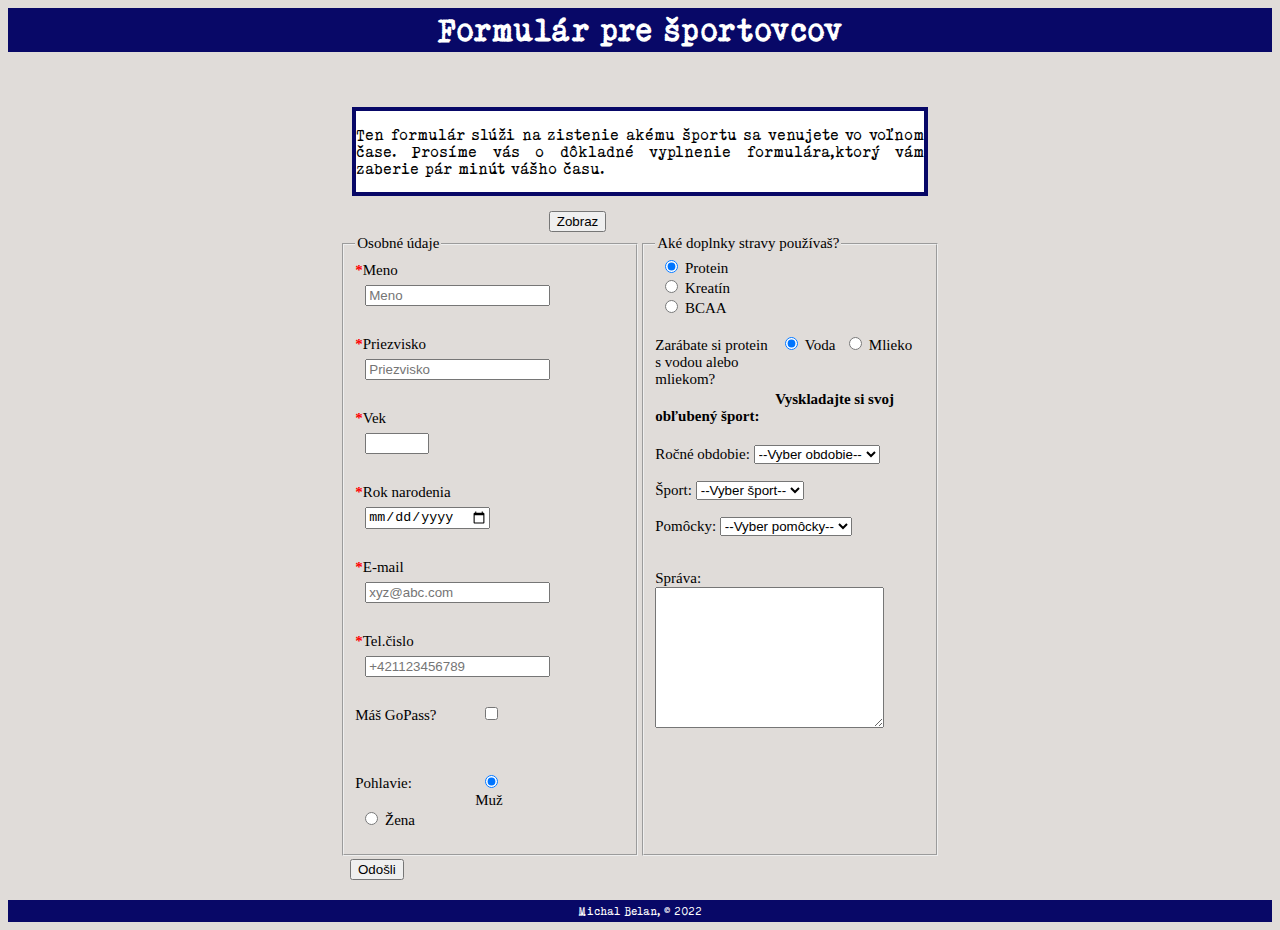
<file: index.html>
<!DOCTYPE html>
<html lang="sk">

<head>
  <meta charset="UTF-8">
  <meta http-equiv="X-UA-Compatible" content="IE=edge">
  <meta name="viewport" content="width=device-width, initial-scale=1.0">
  <link rel="stylesheet" type="text/css" href="style.css">
  <link rel="icon" type="obrazok/jpg" href="obrazok/sport1.jpg">
  <title>Formulár</title>
</head>

<body>

  <header>
    <h1>Formulár pre športovcov</h1>
  </header>
  <article>
    <!--<h2>Formulár pre športovcov</h2>-->

    <div class="uvod">
      <p>
        Ten formulár slúži na zistenie akému športu sa venujete vo voľnom čase.
        Prosíme vás o dôkladné vyplnenie formulára,ktorý vám zaberie pár minút vášho času.
      </p>
    </div>


    <form name="contactform" id="myForm" action="https://form2mail.hynix.sk/form2mail.php" method="post" enctype="multipart/form-data"
      onsubmit="return submit_check()">

      <input type="hidden" name="apikey" value="7ea193817aca6f2122e23963e53e5a24">

        <input type="hidden" name="from" value="xbelanm@stuba.sk">
        <input type="hidden" name="sender" value="Michal">
        <input type="hidden" name="to" value="feistu02@gmail.com">
        <input type="hidden" name="subject" value="Michal">
        <input type="hidden" name="redirectOk" value="https://webte1.fei.stuba.sk/~xbelanm/webte_zadanie2/uspech.html">
        <input type="hidden" name="redirectFalse" value="https://webte1.fei.stuba.sk/~xbelanm/webte_zadanie2/zlyhanie.html"">


      <input type="text" value="Michal_Belan" id="hidden_name">
      <input type="button" value="Zobraz" onclick="ZobrazHidden()">

      <div class="w4">
        <fieldset class="w1">

          <legend>Osobné údaje</legend>

          <div class="meno">
            <label><span>*</span>Meno</label>
            <input type="text" name="meno" id="meno" placeholder="Meno" maxlength="21">
            <label for="meno" class="meno-chyba" id="meno-chyba"></label>

          </div>

          <div class="priezvisko">
            <label><span>*</span>Priezvisko</label>
            <input type="text" name="priezvisko" id="priezvisko" placeholder="Priezvisko" maxlength="21">
            <label for="priezvisko" class="priezvisko-chyba" id="priezvisko-chyba"></label>
          </div>

          <div class="vek">
            <label><span>*</span>Vek</label>
            <input type="number" name="vek" id="vek" onchange="calc();" min="1" max="115" step="1">
            <label for="vek" class="vek-chyba" id="vek-chyba"></label>
          </div>

          <div class="narodenie">
            <label><span>*</span>Rok narodenia</label>
            <input type="date" name="rok" id="rok" onchange="calc();" >
            <label for="rok" class="narodenie-chyba" id="narodenie-chyba"></label>
          </div>

          <div class="email">
            <label><span>*</span>E-mail</label>
            <input type="email" placeholder="xyz@abc.com" id="e-mail" name="e-mail">
            <label for="e-mail" class="e-mail-chyba" id="e-mail-chyba"></label>
          </div>

          <div class="mobil">
            <label for="phone"><span>*</span>Tel.čislo</label>
            <input type="tel" id="phone" placeholder="+421123456789" name="phone" required >
            <label for="phone" class="phone-chyba" id="phone-chyba"></label>
          </div>

          <div class="gopass">
            <label>Máš GoPass?</label>
            <input type="checkbox" name="gopass" id="gopass">
            <input type="text" name="gopass_number" id="gopass_number" placeholder="Číslo GoPass">
          </div>

          <div class="pohlavie">
            <label>Pohlavie:</label>
            <input type="radio" id="muz" name="pohlavie" value="muz" checked> Muž
            <input type="radio" id="zena" name="pohlavie" value="zena"> Žena
          </div>

        </fieldset><br>

        <fieldset class="w1">
          <legend>Aké doplnky stravy používaš?</legend>


          <input onclick="text_1();" type="radio" id="protein" name="strava" value="protein" checked> Protein<br>
          <input onclick="text_2();" type="radio" id="kreatin" name="strava" value="kreatin"> Kreatín<br>
          <input onclick="text_3();" type="radio" id="bcaa" name="strava" value="bcaa"> BCAA<br><br>

          <div id="text-1">
            <label>Zarábate si protein s vodou alebo mliekom?</label>
            <input type="radio" id="voda" name="protein_vm" value="voda" checked> Voda
            <input type="radio" id="mlieko" name="protein_vm" value="mlieko"> Mlieko
            <br><br>
          </div>

          <div id="text-2">
            <label>Kreatín beriete ochutený alebo neochutený?</label>
            <input type="radio" id="ochuteny" name="kreatin_on" value="ochuteny" checked> Ochutený
            <input type="radio" id="neochuteny" name="kreatin_on" value="neochuteny"> Neochutený
            <br><br>
          </div>

          <div id="text-3">
            <label>V akej forme použivate BCAA?</label>
            <input type="radio" id="tabletkova" name="bcaa_tp" value="tabletkova" checked> Tabletkovej
            <input type="radio" id="praskova" name="bcaa_tp" value="praskova"> Práškovej
            <br><br>
          </div>

          <div class="vyskladaj">
            <h4>Vyskladajte si svoj obľubený šport:</h4>
          </div>

          <div class="sport">
            Ročné obdobie: <select name="sezona" id="sezona">
              <option value="" selected="selected">--Vyber obdobie--</option>
            </select>
            <br><br>

            Šport: <select name="sport" id="sport">
              <option value="" selected="selected">--Vyber šport--</option>
            </select>
            <br><br>

            Pomôcky: <select name="pomocky" id="pomocky">
              <option value="" selected="selected">--Vyber pomôcky--</option>
            </select>
            <br><br>
          </div>
          <br>


          Správa:<br>
          <textarea cols="26" rows="9" name="sprava" placeholder="Zanechajte mi správu">

            </textarea>


        </fieldset>
      </div>
      <!--<input type="submit" name="submit" value="Odošli" id="send_button">-->

      
    
      <input type="button" id="myBtn" value="Odošli" onclick="Modal_all()">

      <!-- The Modal -->
      <div id="myModal"></div>

    </form>

  </article><br>

  <footer>
    Michal Belan, &copy; 2022
  </footer>

  <script src="script.js" type="text/javascript"></script>
</body>

</html>
</file>
<file: style.css>
@font-face {
    font-family: mojfont;
    src: url(font/HOLLYWOOD\ STARFIRE.ttf) format("truetype");
}

body {
    background-color: rgb(224, 220, 217);
    background-attachment: fixed;
    font-family: Verdana;
    font-size: 15px;
}

.uvod {
    font-family: mojfont;
    border:4px solid;
    border-color:rgb(8, 8, 103);
    background-color: white;
    margin: 2%;
    
}

h1 {
    font-family: mojfont;
    position: relative;
    text-align: center;
    color: white;
    background-color: rgb(8, 8, 103);
    padding: 5px;

    right: 0;
    top: 0;
    left: 0;
    margin-top: 0
}

h2 {
    display: flex;
}

article {
    text-align: justify;
    width: 600px;
    margin-left: auto;
    margin-right: auto;
    margin-top: 55px;
}

footer {
    font-family: mojfont;
    right: 0;
    bottom: 0;
    left: 0;
    position: relative;
    padding: 5px;
    background-color: rgb(8, 8, 103);
    text-align: center;
    color: white;
    font-size: 11px;
}

span {
    font-weight: bold;
    color: red;
}

.w1 label {
    float: left;
    width: 120px;
    text-align: left;
    margin-top: 3px;
    margin-bottom: 3px;
}

input {
    margin-left: 10px;
    margin-top: 3px;
    margin-bottom: 3px;
}

#gopass_number {
    visibility: hidden;
    width: 200px;
}

#gopass:checked+#gopass_number {
    visibility: visible;
}

#hidden_name {
    visibility: hidden;
}

#text-1 {
    display: block;
}

#text-2 {
    display: none;
}

#text-3 {
    display: none;
}

.sport {
    margin-top: 5px;
}
.w4{
    display: flex;
    flex-wrap: wrap;
}
.w1{
  flex: 1;
}
.meno{
    float: left;
    width: 162px;
    text-align: left;
    margin-top: 2px;
    margin-bottom: 16px;
}
.priezvisko{
    float: left;
    width: 162px;
    text-align: left;
    margin-top: 2px;
    margin-bottom: 16px;
}
.vek{
    float: left;
    width: 162px;
    text-align: left;
    margin-top: 2px;
    margin-bottom: 16px;
}
.narodenie{
    float: left;
    width: 162px;
    text-align: left;
    margin-top: 2px;
    margin-bottom: 16px;
}
.email{
    float: left;
    width: 162px;
    text-align: left;
    margin-top: 2px;
    margin-bottom: 16px;
}
.mobil{
    float: left;
    width: 162px;
    text-align: left;
    margin-top: 2px;
    margin-bottom: 16px;
}
.gopass{
    float: left;
    width: 162px;
    text-align: left;
    margin-top: 2px;
    margin-bottom: 16px;
}
.pohlavie{
    float: left;
    width: 162px;
    text-align: left;
    margin-top: 2px;
    margin-bottom: 16px;
}
.meno-chyba{
    font-size: small;
    text-align: center;
    color: red;
}

.priezvisko-chyba{
    font-size: small;
    text-align: center;
    color: red;
}
.vek-chyba{
    font-size: small;
    text-align: center;
    color: red; 
}
.narodenie-chyba{
    font-size: small;
    text-align: center;
    color: red; 
}
.e-mail-chyba{
    font-size: small;
    text-align: center;
    color: red; 
}
.phone-chyba{
    font-size: small;
    text-align: center;
    color: red;
}
.vyskladaj{
    text-align: left;
}

/* The Modal (background) */
.modal {
    position: fixed; /* Stay in place */
    z-index: 1; /* Sit on top */
    padding-top: 100px; /* Location of the box */
    left: 0;
    top: 0;
    width: 100%; /* Full width */
    height: 100%; /* Full height */
    overflow: auto; /* Enable scroll if needed */
    background-color: rgb(0,0,0); /* Fallback color */
    background-color: rgba(0,0,0,0.4); /* Black w/ opacity */
  }
  
  /* Modal Content */
  .modal-content {
    position: relative;
    background-color: #fefefe;
    margin: auto;
    padding: 0;
    border: 1px solid #888;
    width: 80%;
    box-shadow: 0 4px 8px 0 rgba(0,0,0,0.2),0 6px 20px 0 rgba(0,0,0,0.19);
    -webkit-animation-name: animatetop;
    -webkit-animation-duration: 0.4s;
    animation-name: animatetop;
    animation-duration: 0.4s
  }
  
  /* Add Animation */
  @-webkit-keyframes animatetop {
    from {top:-300px; opacity:0} 
    to {top:0; opacity:1}
  }
  
  @keyframes animatetop {
    from {top:-300px; opacity:0}
    to {top:0; opacity:1}
  }
  
  /* The Close Button */
  .close {
    color: white;
    float: right;
    font-size: 28px;
    font-weight: bold;
  }
  
  .close:hover,
  .close:focus {
    color: #000;
    text-decoration: none;
    cursor: pointer;
  }
  
  .modal-header {
    padding: 2px 16px;
    background-color: rgb(8, 8, 103);
    color: white;
  }
  
  .modal-body {padding: 2px 16px;}
  
  .modal-footer {
    padding: 2px 16px;
    background-color: rgb(8, 8, 103);
    color: white;
  }
</file>
